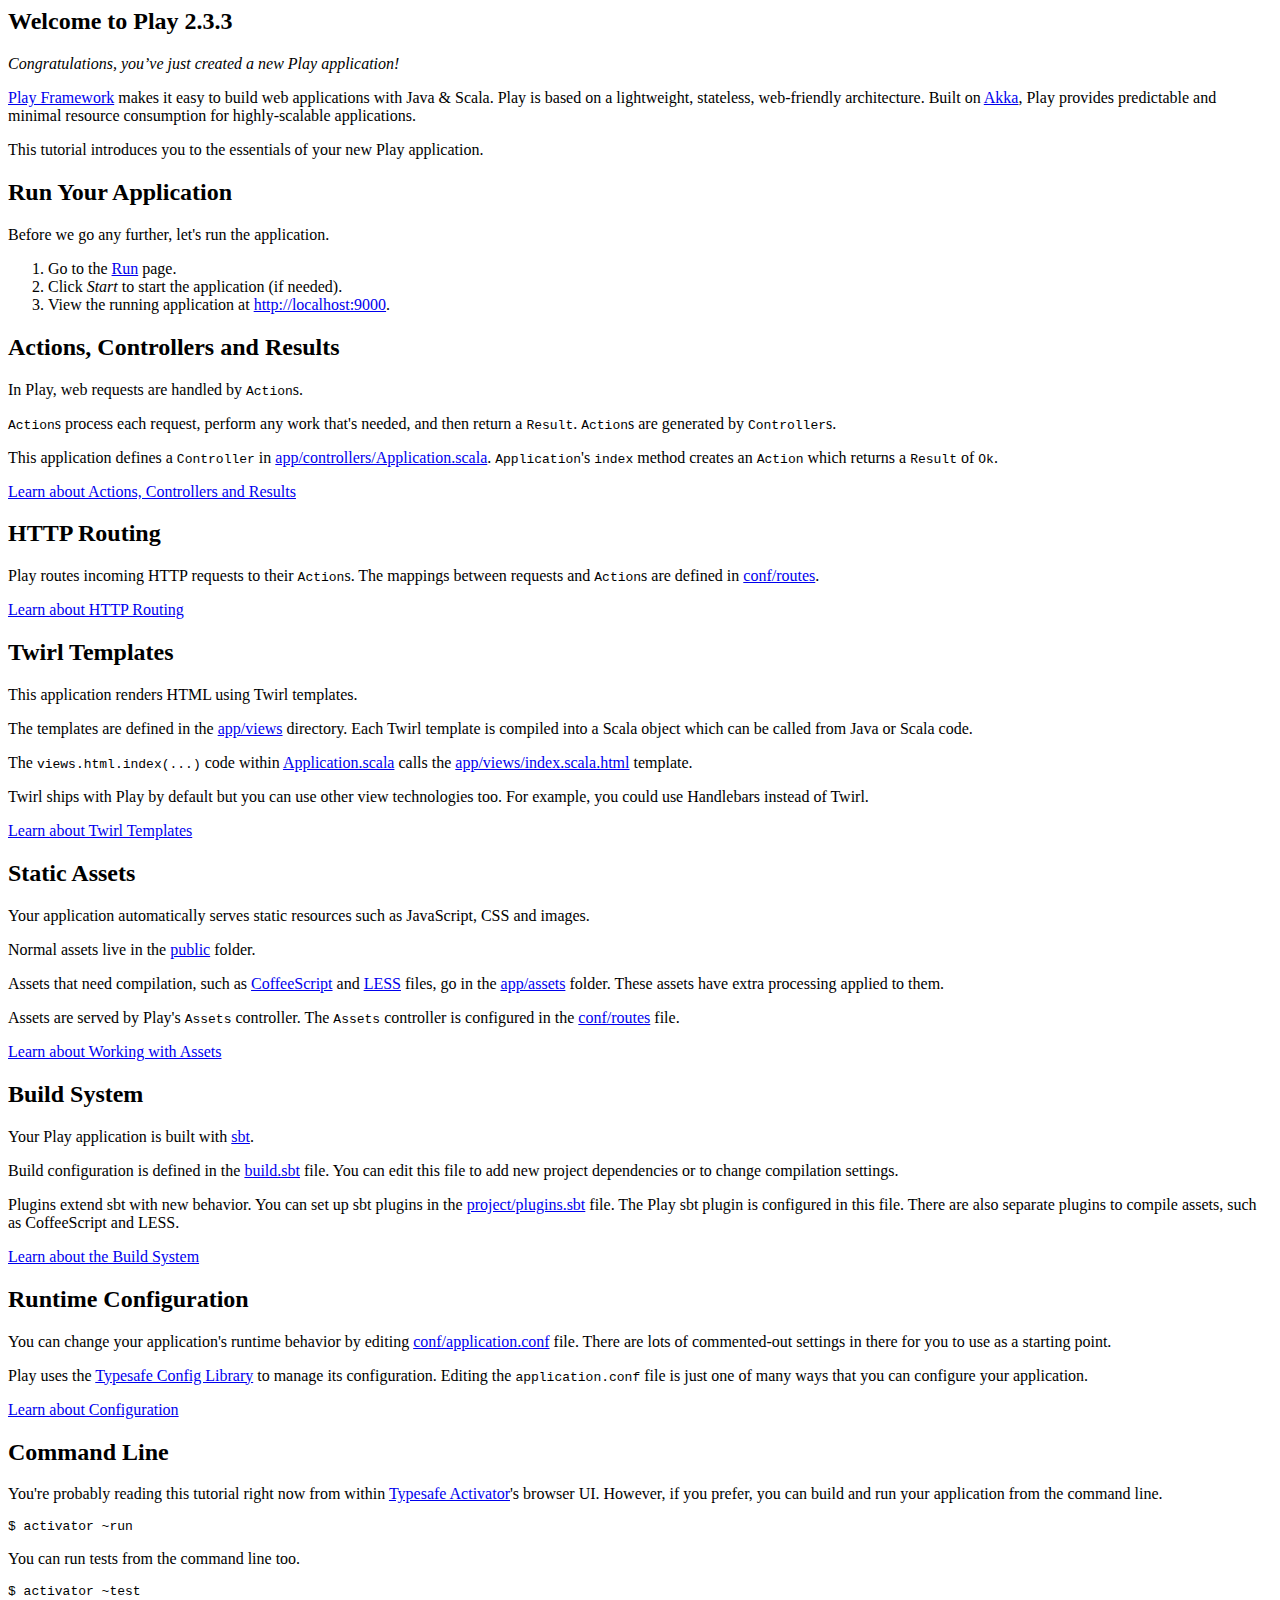
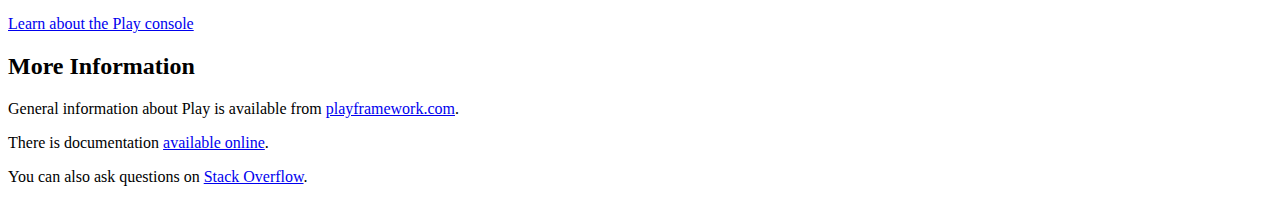
<file: tutorial/index.html>
<html>
<head>
    <title>Play Scala Tutorial</title>
</head>
<body>

<div>
    <h2>Welcome to Play 2.3.3</h2>

    <p>
        <em>Congratulations, you’ve just created a new Play application!</em>
    </p>
    <p>
        <a href="http://www.playframework.com/">Play Framework</a> makes it easy to build web applications with Java &amp; Scala. Play is based on a lightweight, stateless, web-friendly architecture. Built on <a href="http://akka.io">Akka</a>, Play provides predictable and minimal resource consumption for highly-scalable applications.
    </p>
    <p>
        This tutorial introduces you to the essentials of your new Play application.
    </p>
</div>

<div>
    <h2>Run Your Application</h2>

    <p>
        Before we go any further, let's run the application.
    </p>
    <ol>
        <li>Go to the <a href="#run" class="shortcut">Run</a> page.</li>
        <li>Click <em>Start</em> to start the application (if needed).</li>
        <li>View the running application at <a href="http://localhost:9000">http://localhost:9000</a>.</li>
    </ol>
</div>

<div>
    <h2>Actions, Controllers and Results</h2>

    <p>
        In Play, web requests are handled by <code>Action</code>s.
    </p>
    <p>
        <code>Action</code>s process each request, perform any work that's needed, and then return a <code>Result</code>. <code>Action</code>s are generated by <code>Controller</code>s.
    </p>
    <p>
        This application defines a <code>Controller</code> in <a href="#code/app/controllers/Application.scala" class="shortcut">app/controllers/Application.scala</a>. <code>Application</code>'s <code>index</code> method creates an <code>Action</code> which returns a <code>Result</code> of <code>Ok</code>.
    </p>
    <p>
        <a href="http://www.playframework.com/documentation/2.3.3/ScalaActions">Learn about Actions, Controllers and Results</a>
    <p>
</div>

<div>
    <h2>HTTP Routing</h2>

    <p>
        Play routes incoming HTTP requests to their <code>Action</code>s. The mappings between requests and <code>Action</code>s are defined in <a href="#code/conf/routes" class="shortcut">conf/routes</a>.
    </p>
    <p>
        <a href="http://www.playframework.com/documentation/2.3.3/ScalaRouting">Learn about HTTP Routing</a>
    <p>
</div>

<div>
    <h2>Twirl Templates</h2>

    <p>
        This application renders HTML using Twirl templates.
    </p>
    <p>
        The templates are defined in the <a href="#code/app/views" class="shortcut">app/views</a> directory. Each Twirl template is compiled into a Scala object which can be called from Java or Scala code.
    </p>
    <p>
        The <code>views.html.index(...)</code> code within <a href="#code/app/controllers/Application.scala" class="shortcut">Application.scala</a> calls the <a href="#code/app/views" class="shortcut">app/views/index.scala.html</a> template.
    </p>
    <p>
        Twirl ships with Play by default but you can use other view technologies too. For example, you could use Handlebars instead of Twirl.
    </p>
    <p>
        <a href="http://www.playframework.com/documentation/2.3.3/ScalaTemplates">Learn about Twirl Templates</a>
    <p>
</div>

<div>
    <h2>Static Assets</h2>

    <p>
        Your application automatically serves static resources such as JavaScript, CSS and images.
    </p>
    <p>
        Normal assets live in the <a href="#code/public" class="shortcut">public</a> folder.
    </p>
    <p>
        Assets that need compilation, such as <a href="http://coffeescript.org/">CoffeeScript</a> and <a href="http://lesscss.org/">LESS</a> files, go in the <a href="#code/app/assets" class="shortcut">app/assets</a> folder. These assets have extra processing applied to them.
    </p>
    <p>
        Assets are served by Play's <code>Assets</code> controller. The <code>Assets</code> controller is configured in the <a href="#code/conf/routes" class="shortcut">conf/routes</a> file.
    </p>
    <p>
        <a href="http://www.playframework.com/documentation/2.3.3/Assets">Learn about Working with Assets</a>
    <p>
</div>

<div>
    <h2>Build System</h2>

    <p>
        Your Play application is built with <a href="http://www.scala-sbt.org/">sbt</a>.
    </p>
    <p>
        Build configuration is defined in the <a href="#code/build.sbt" class="shortcut">build.sbt</a> file. You can edit this file to add new project dependencies or to change compilation settings.
    </p>
    <p>
        Plugins extend sbt with new behavior. You can set up sbt plugins in the <a href="#code/project/plugins.sbt" class="shortcut">project/plugins.sbt</a> file. The Play sbt plugin is configured in this file. There are also separate plugins to compile assets, such as CoffeeScript and LESS.
    </p>
    <p>
        <a href="http://www.playframework.com/documentation/2.3.3/Build">Learn about the Build System</a>
    <p>
</div>

<div>
    <h2>Runtime Configuration</h2>

    <p>
        You can change your application's runtime behavior by editing <a href="#code/conf/application.conf" class="shortcut">conf/application.conf</a> file. There are lots of commented-out settings in there for you to use as a starting point.
    </p>
    <p>
        Play uses the <a href="https://github.com/typesafehub/config#readme" target="_blank">Typesafe Config Library</a> to manage its configuration. Editing the <code>application.conf</code> file is just one of many ways that you can configure your application.
    </p>
    <p>
        <a href="http://www.playframework.com/documentation/2.3.3/Configuration">Learn about Configuration</a>
    <p>
</div>

<div>
    <h2>Command Line</h2>

    <p>
        You're probably reading this tutorial right now from within <a href="https://typesafe.com/activator">Typesafe Activator</a>'s browser UI. However, if you prefer, you can build and run your application from the command line.
    </p>
    <pre>$ activator ~run</pre>
    <p>
        You can run tests from the command line too.
    </p>
    <pre>$ activator ~test</pre>
    <p>
        <a href="http://www.playframework.com/documentation/2.3.3/PlayConsole">Learn about the Play console</a>
    </p>
</div>

<div>
    <h2>More Information</h2>

    <p>
        General information about Play is available from <a href="http://www.playframework.com">playframework.com</a>.
    </p>
    <p>
        There is documentation <a href="%PLAY_DOCS_URL">available online</a>.
    </p>
    <p>
        You can also ask questions on <a href="http://stackoverflow.com/questions/tagged/playframework">Stack Overflow</a>.
    </p>
</div>

</body>
</html>
</file>
